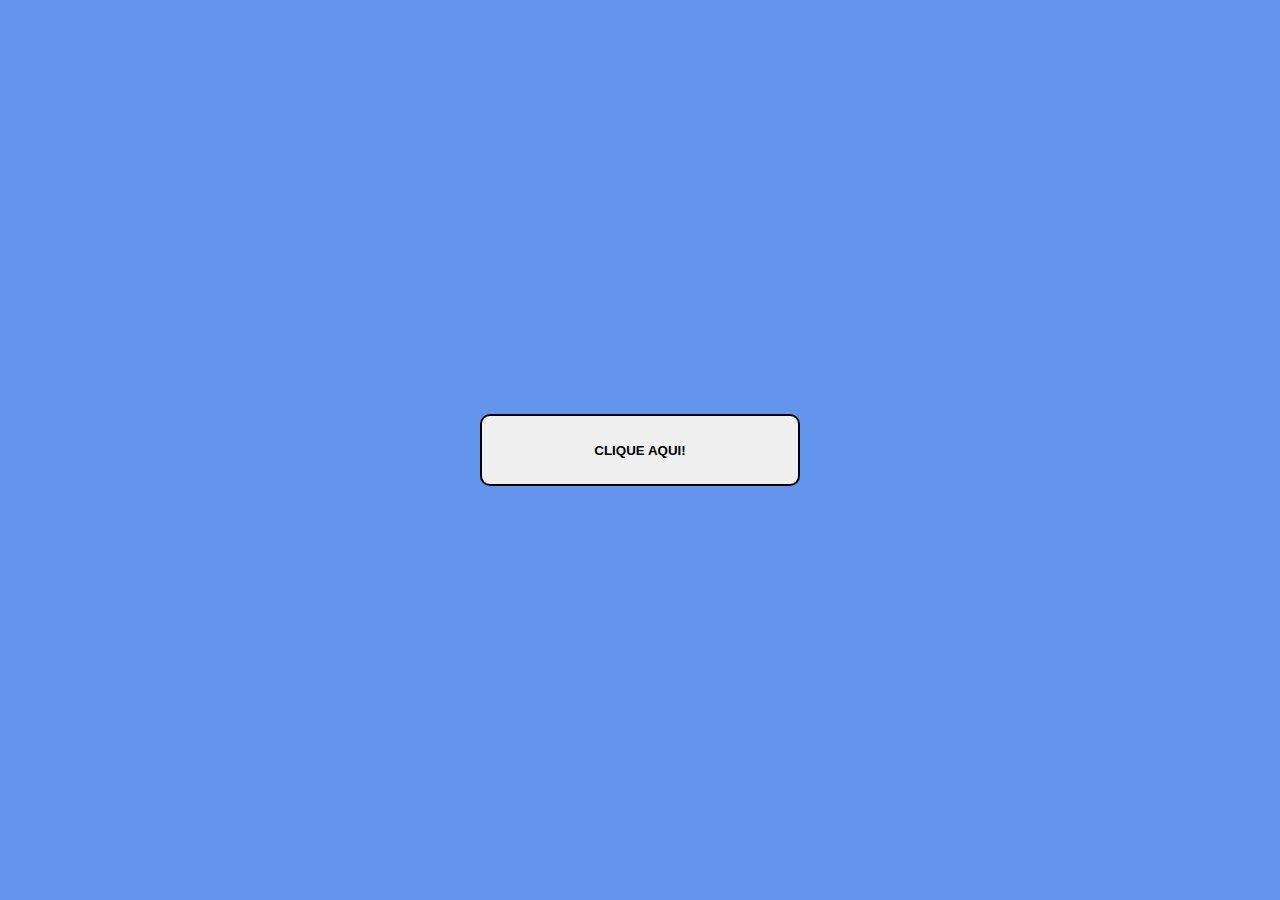
<file: introducaoAoJSassincrono/index.html>
<!DOCTYPE html>
<html>
  <head>
    <meta charset="utf-8">

    <style>

      *{
        margin: 0;
        padding: 0;
      }

      body{
        display: flex;
        justify-content: center;
        align-items: center;
        flex-direction: column;
        height: 100vh;
        background-color: cornflowerblue;
        font-family: 'Segoe UI', Tahoma, Geneva, Verdana, sans-serif;
      }

      button{
        width: 25%;
        height: 8%;
        font-weight: 800;
        border-radius: 10px;
        border: solid 2px black;
        font-family: 'Segoe UI', Tahoma, Geneva, Verdana, sans-serif;
      }

      p{
        font-size: x-large;
        font-weight: 600;
        margin-top: 20px;
      }
    </style>

    <title>Simples exemplo de JavaScript Síncrono</title>
  </head>
  <body>
    <button>CLIQUE AQUI!</button>
    <script>
    const btn = document.querySelector('button');
    btn.addEventListener('click', () => {
      alert('Você clicou no lugar certo!!!');

      let pElem = document.createElement('p');
      pElem.textContent = 'ESTE É UM PARAGRÁFO RECÉM ADICIONADO';
      document.body.appendChild(pElem);
    });
    </script>
  </body>
</html>
</file>
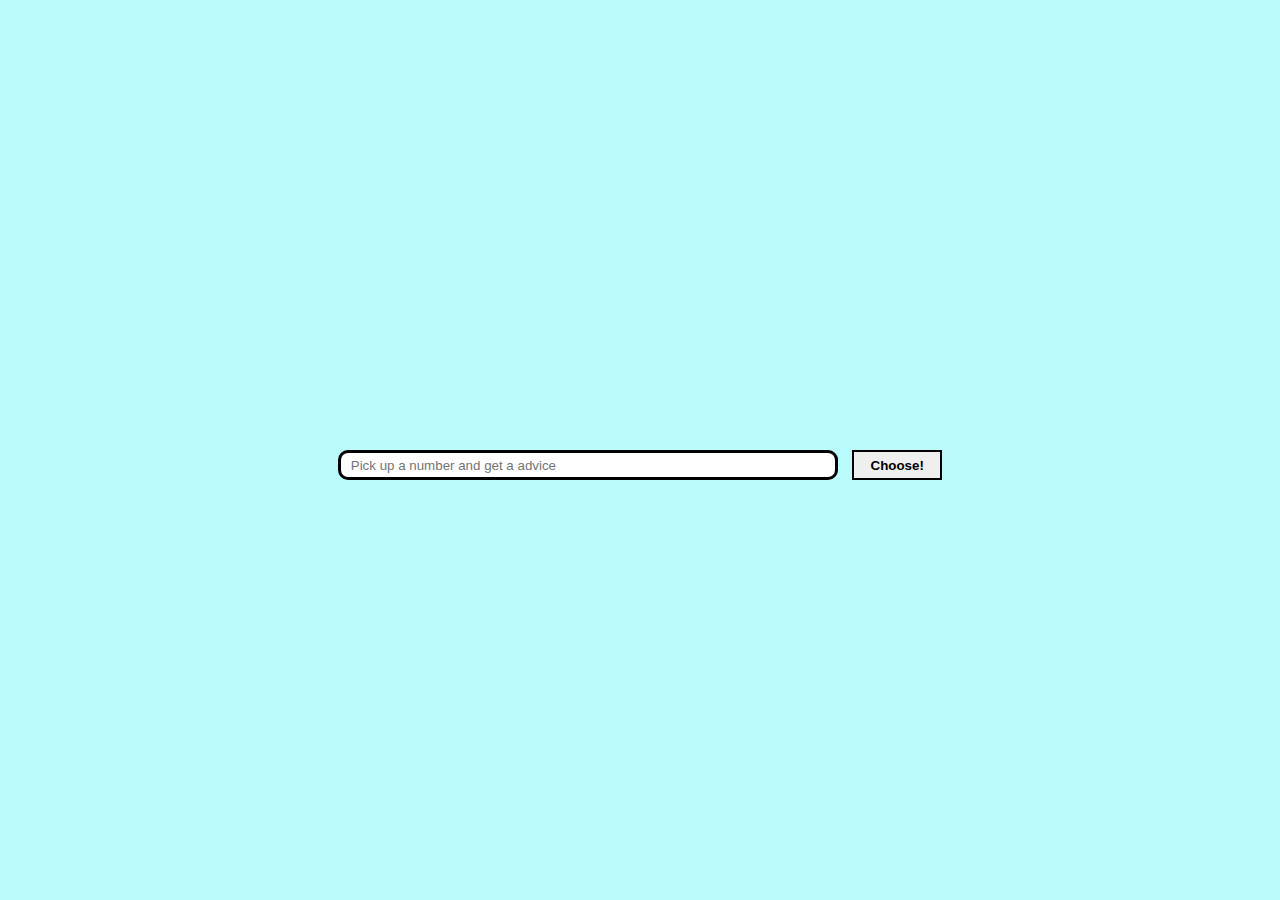
<file: Bruno/async.html>
<!DOCTYPE html>
<html lang="en">
<head>
    <meta charset="UTF-8">
    <meta http-equiv="X-UA-Compatible" content="IE=edge">
    <meta name="viewport" content="width=device-width, initial-scale=1.0">
    <link rel="stylesheet" href="async.css">
    <title>Document</title>
</head>
<body>
    <div><p id="paragrafo"></p></div>
    <div>
        <input type="text" id='input' placeholder="Pick up a number and get a advice"/>
        <button id="botao">Choose!</button>
    </div>
    <script src="./async.js"></script>
</body>
</html>
</file>
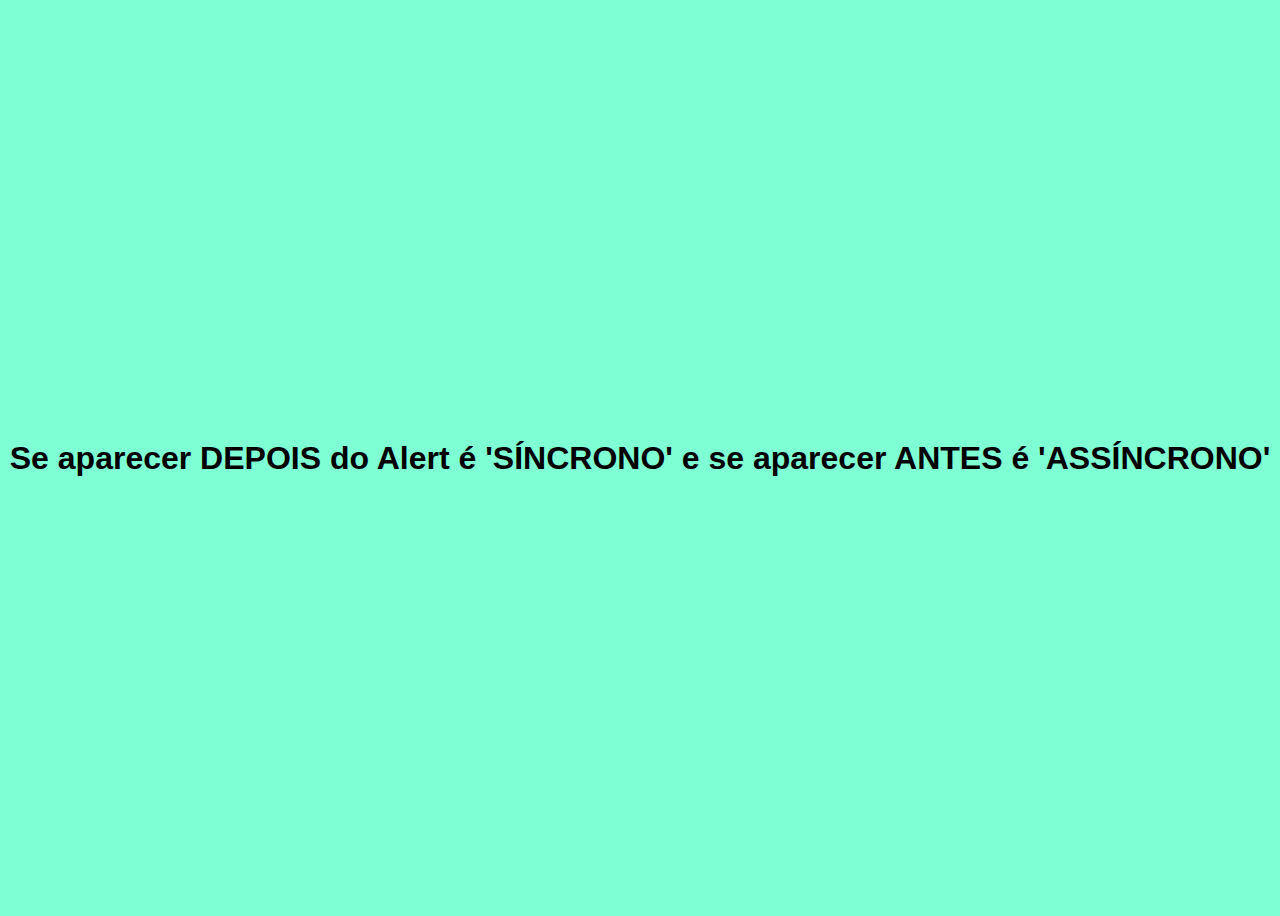
<file: ana/timeout/timeout.html>
<!DOCTYPE html>
<html lang="pt-br">
<head>
    <meta charset="UTF-8">
    <meta http-equiv="X-UA-Compatible" content="IE=edge">
    <meta name="viewport" content="width=device-width, initial-scale=1.0">

    <style>
        body{
            display: flex;
            justify-content: center;
            align-items: center;
            height: 100vh;
            font-size: xx-large;
            font-weight: 700;
            font-family: 'Segoe UI', Tahoma, Geneva, Verdana, sans-serif;
            background-color: aquamarine;
        }
    </style>

    <title>TimeOut</title>
</head>
<body>
    <script src="timeout.js"></script>
</body>
</html>
</file>
<file: Bruno/async.css>
* {
    margin: 0;
    padding: 0;
    box-sizing: border-box;
    font-family: sans-serif;
}

body{
    display: flex;
    justify-content: center;
    align-items: center;
    flex-direction: column;
    height: 100vh;
    background-color: rgb(185, 250, 250);
}

input {
    width: 500px;
    height: 30px;
    border-radius: 10px;
    padding: 10px;
    border: 3px solid #000;
}

button{
    height: 30px;
    width: 90px;
    margin-left: 10px;
    border: 2px solid #000;
    cursor: pointer;
    font-weight: bold;
}

div {
    margin-bottom: 100px;
    height: 40px;
}

#paragrafo {
    font-weight: bold;
    font-size: 35px;
    text-decoration: underline;
}
</file>
